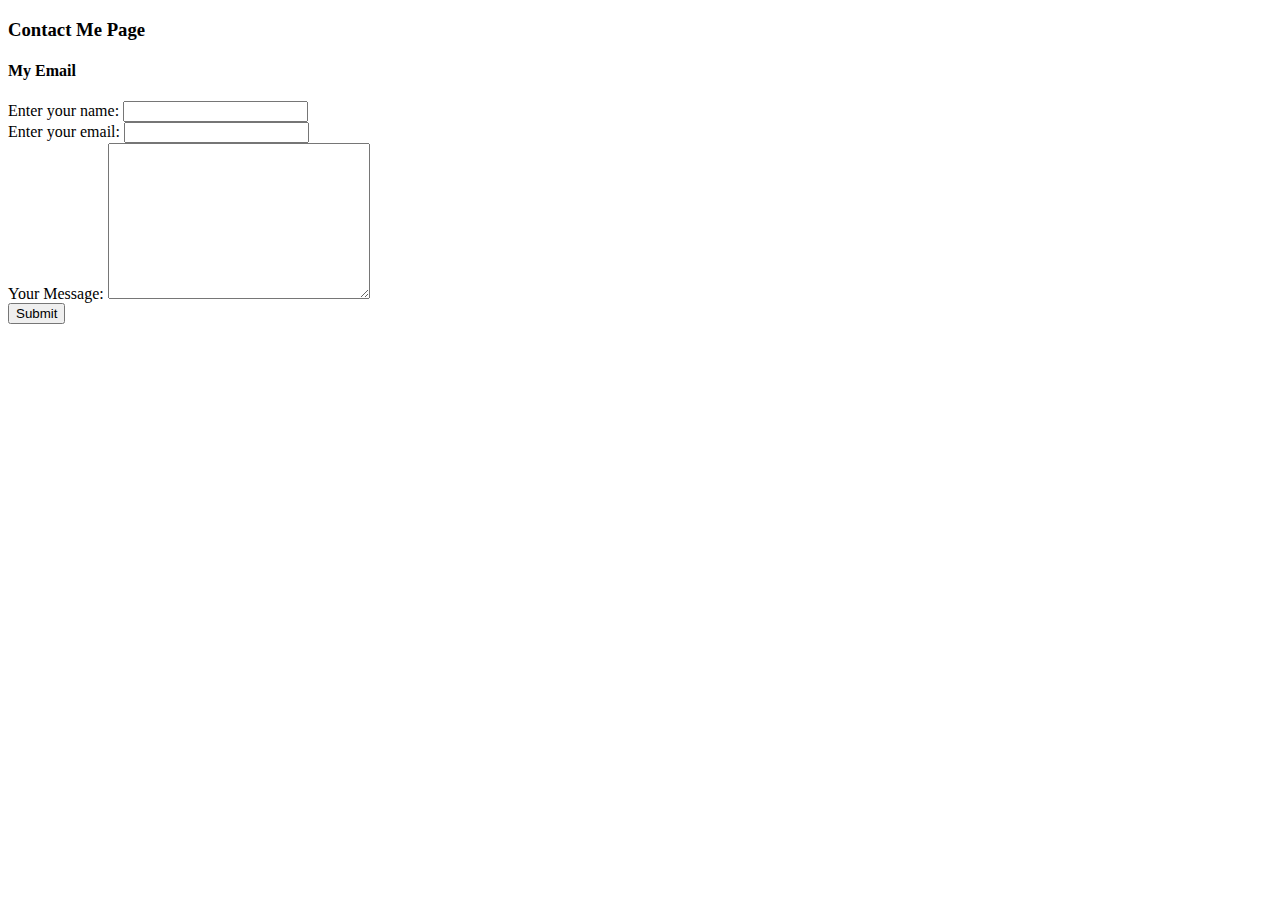
<file: contact.html>
<!DOCTYPE html>
<html lang="en">
<head>
    <meta charset="UTF-8">
    <meta http-equiv="X-UA-Compatible" content="IE=edge">
    <meta name="viewport" content="width=device-width, initial-scale=1.0">
    <title>Contact Me </title>
</head>
<body>
    <h3>Contact Me Page</h3>
    <h4>My Email</h4>
    <form action="mailto:padmaranjith28@gmail.com" method="post" enctype="text/plain">
        <label for="">Enter your name:</label>
        <input type="text" name="Name"><br>
        <label for="">Enter your email:</label>
        <input type="email" name="Email"><br>
        <label>Your Message:</label>
        <textarea name="Message" rows="10" cols="30"></textarea><br>
        <input type="submit">
    </form>
</body>
</html>
</file>
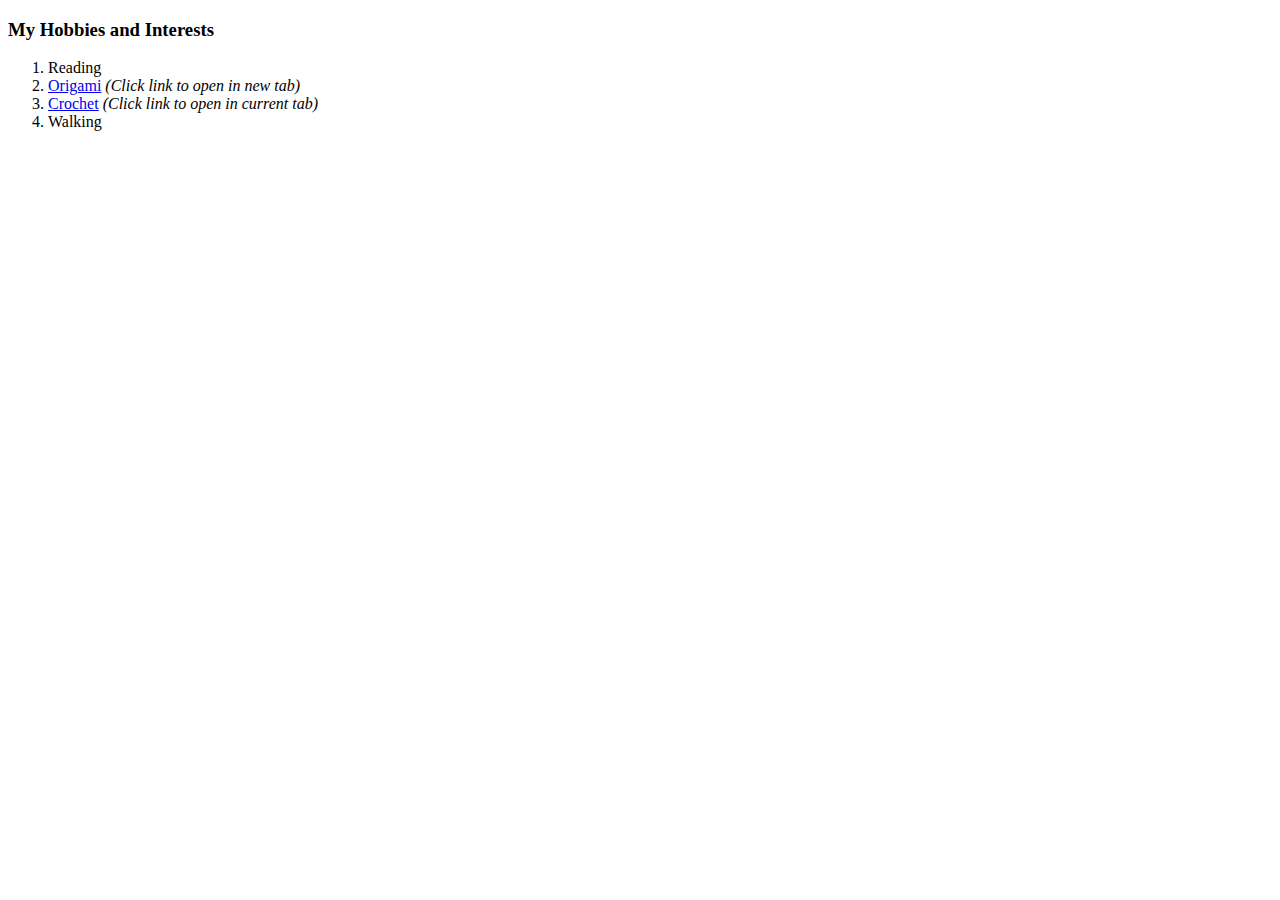
<file: hobbies.html>
<!DOCTYPE html>
<html lang="en">
<head>
    <meta charset="UTF-8">
    <meta http-equiv="X-UA-Compatible" content="IE=edge">
    <meta name="viewport" content="width=device-width, initial-scale=1.0">
    <title>My Hobbies</title>
</head>
<body>
    <h3>My Hobbies and Interests</h3>
    <!--<ol start="2" type="A">--> 
        <ol>
            <li>Reading</li>
            <li><a href="https://origami.guide/" target="_blank">Origami</a>
               <em> (Click link to open in new tab)</em></li>
            <li><a href="https://easycrochet.com/5-crochet-stitches-for-beginners/" target="_self">
                Crochet</a> <em> (Click link to open in current tab)</em></li>
            <li>Walking</a></li>
        </ol>
</body>
</html>
</file>
